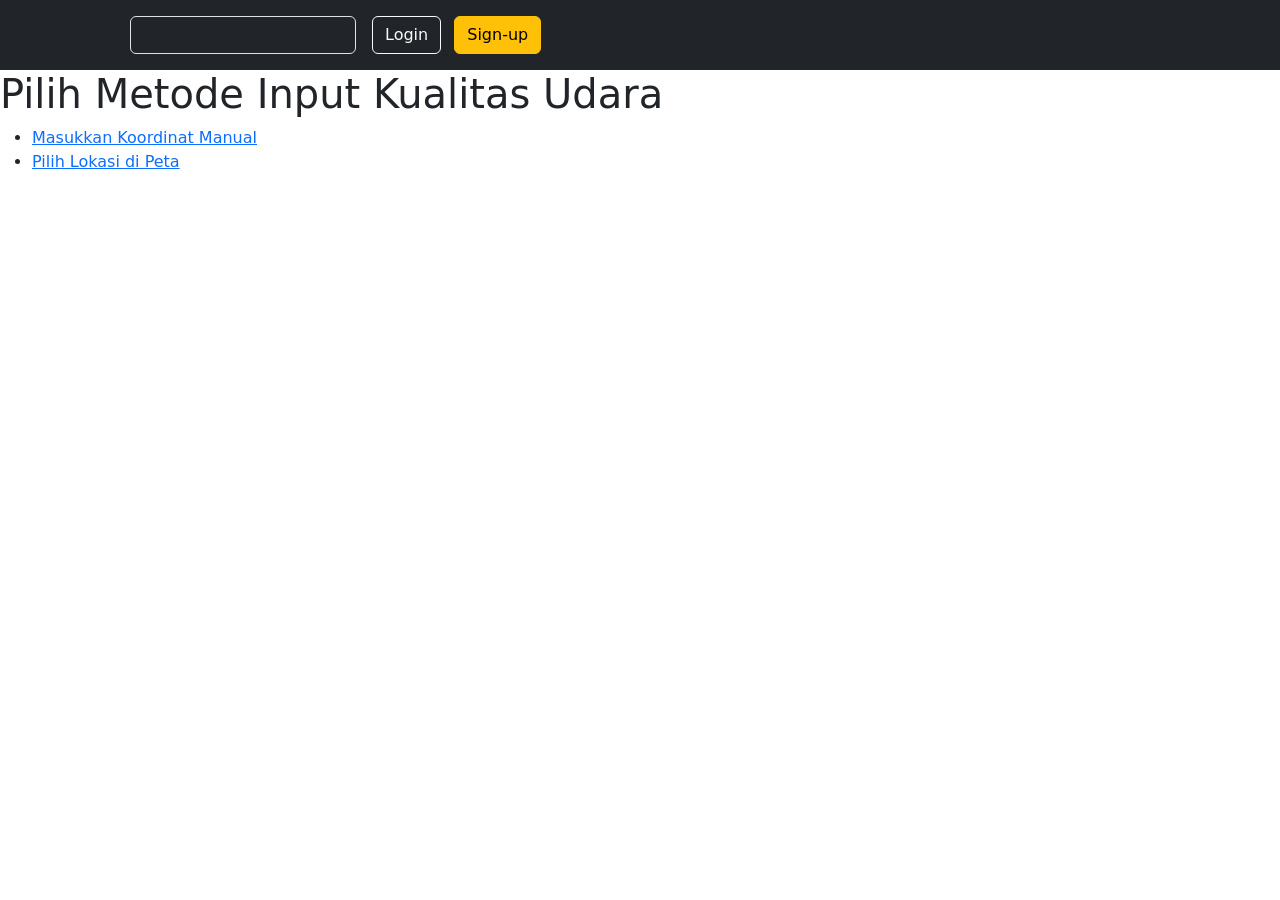
<file: templates/index.html>
<!DOCTYPE html>
<html lang="en">
    <head>
        <meta charset="utf-8">
        <meta name="viewport" content="width=device-width, initial-scale=1">
        <title>Bootstrap demo</title>
        <link href="https://cdn.jsdelivr.net/npm/bootstrap@5.3.3/dist/css/bootstrap.min.css" rel="stylesheet" integrity="sha384-QWTKZyjpPEjISv5WaRU9OFeRpok6YctnYmDr5pNlyT2bRjXh0JMhjY6hW+ALEwIH" crossorigin="anonymous">
    </head>
<body>

    <header class="p-3 text-bg-dark">
        <div class="container">
          <div class="d-flex flex-wrap align-items-center justify-content-center justify-content-lg-start">
            <a href="/" class="d-flex align-items-center mb-2 mb-lg-0 text-white text-decoration-none">
              <svg class="bi me-2" width="40" height="32" role="img" aria-label="Bootstrap"><use xlink:href="#bootstrap"></use></svg>
            </a>

            <form class="col-12 col-lg-auto mb-3 mb-lg-0 me-lg-3" role="search">
              <input type="search" class="form-control form-control-dark text-bg-dark" placeholder="Search..." aria-label="Search">
            </form>
    
            <div class="text-end">
              <button type="button" class="btn btn-outline-light me-2">Login</button>
              <button type="button" class="btn btn-warning">Sign-up</button>
            </div>
          </div>
        </div>
      </header>



    <h1>Pilih Metode Input Kualitas Udara</h1>
    <ul>
        <li><a href="/input_coordinates">Masukkan Koordinat Manual</a></li>
        <li><a href="/input_map">Pilih Lokasi di Peta</a></li>
    </ul>
    <script src="https://cdn.jsdelivr.net/npm/bootstrap@5.3.3/dist/js/bootstrap.bundle.min.js" integrity="sha384-YvpcrYf0tY3lHB60NNkmXc5s9fDVZLESaAA55NDzOxhy9GkcIdslK1eN7N6jIeHz" crossorigin="anonymous"></script>
</body>
</html>
</file>
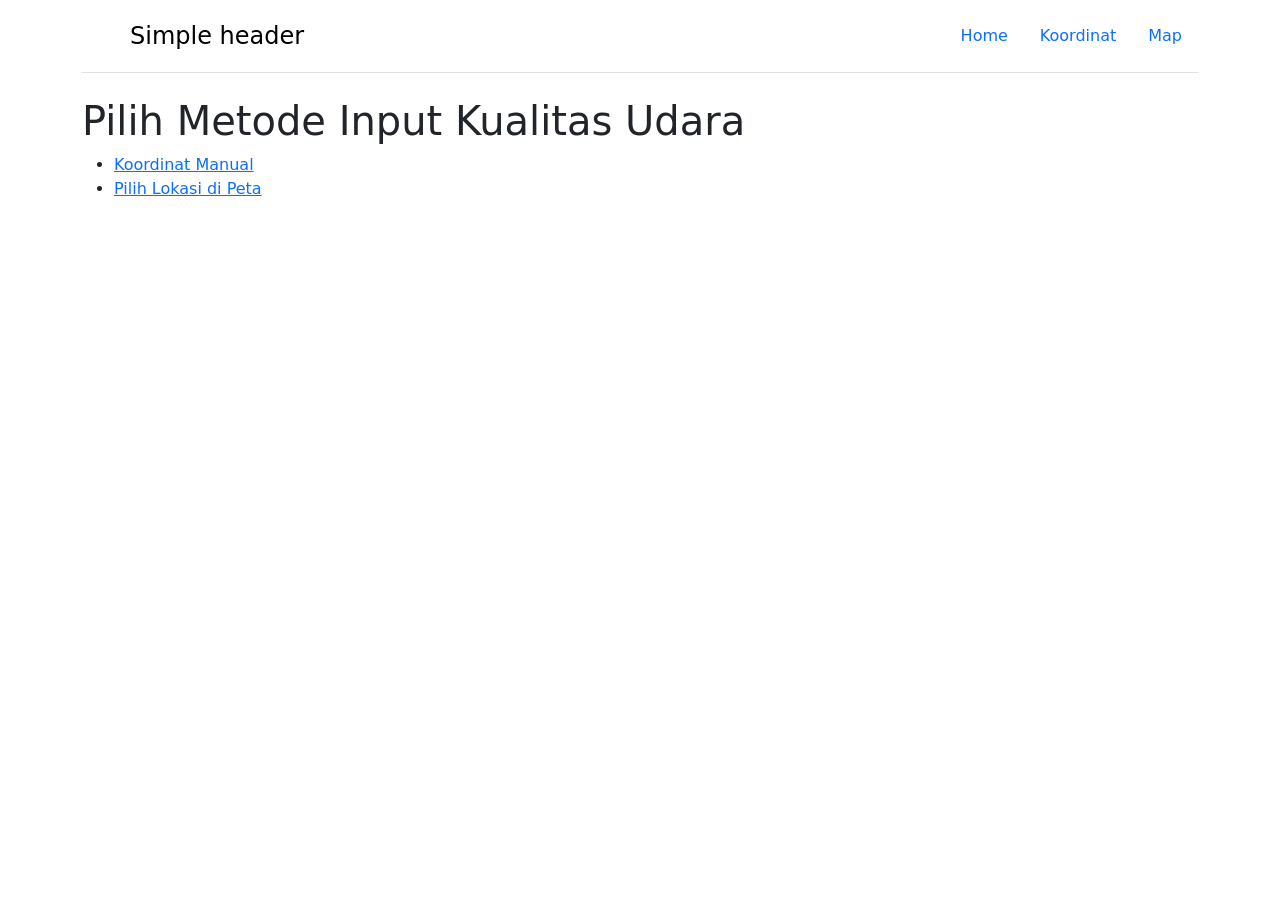
<file: templates/home.html>
<!DOCTYPE html>
<html lang="en">
    <head>
        <meta charset="utf-8">
        <meta name="viewport" content="width=device-width, initial-scale=1">
        <title>Bootstrap demo</title>
        <link href="https://cdn.jsdelivr.net/npm/bootstrap@5.3.3/dist/css/bootstrap.min.css" rel="stylesheet" integrity="sha384-QWTKZyjpPEjISv5WaRU9OFeRpok6YctnYmDr5pNlyT2bRjXh0JMhjY6hW+ALEwIH" crossorigin="anonymous">
    </head>
<body>

    <div class="container">
        <header class="d-flex flex-wrap justify-content-center py-3 mb-4 border-bottom">
          <a href="/" class="d-flex align-items-center mb-3 mb-md-0 me-md-auto link-body-emphasis text-decoration-none">
            <svg class="bi me-2" width="40" height="32"><use xlink:href="#bootstrap"></use></svg>
            <span class="fs-4">Simple header</span>
          </a>
    
          <ul class="nav nav-pills">
            <li class="nav-item"><a href="/" class="nav-link">Home</a></li>
            <li class="nav-item"><a href="/input_coordinates" class="nav-link">Koordinat</a></li>
            <li class="nav-item"><a href="/input_map" class="nav-link">Map</a></li>
          </ul>
        </header>
      </div>


    <div class="container">
    <h1>Pilih Metode Input Kualitas Udara</h1>
    <ul>
        <li><a href="/input_coordinates">Koordinat Manual</a></li>
        <li><a href="/input_map">Pilih Lokasi di Peta</a></li>
    </ul>
    </div>
    <script src="https://cdn.jsdelivr.net/npm/bootstrap@5.3.3/dist/js/bootstrap.bundle.min.js" integrity="sha384-YvpcrYf0tY3lHB60NNkmXc5s9fDVZLESaAA55NDzOxhy9GkcIdslK1eN7N6jIeHz" crossorigin="anonymous"></script>
</body>
</html>
</file>
